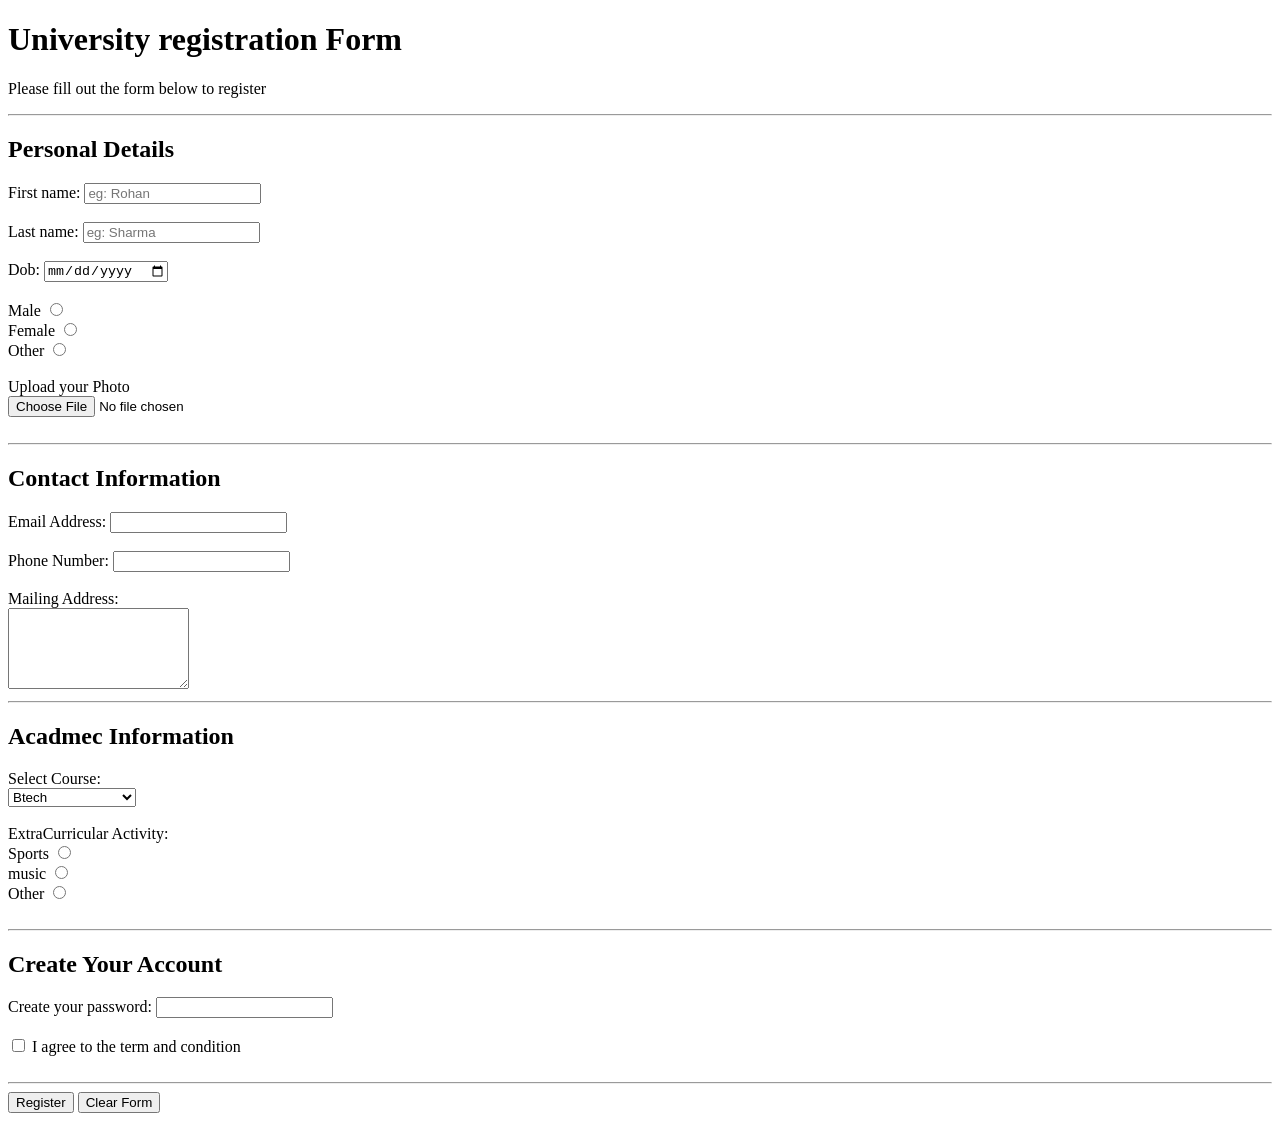
<file: HTML/form/index.html>
<!doctype html>
<html lang="en">
  <head>
    <meta charset="UTF-8" />
    <meta name="viewport" content="width=device-width, initial-scale=1.0" />
    <title>Document</title>
  </head>

  <body>
    <h1>University registration Form</h1>
    <p>Please fill out the form below to register</p>
    <hr>
    <h2>Personal Details</h2>

    <form>
      <label for="name">First name:</label>
      <input type="text" required ="name" id="name" placeholder="eg: Rohan"><br><br>

      <label for="name1">Last name:</label>
      <input type="text" name="name" id="name1" placeholder="eg: Sharma"><br><br>

      <label for="Dob">Dob:</label>
      <input type="date" name="Dob" id="Dob"><br><br>

      <label for="Male">Male</label>
      <input type="radio" name="Gender" id="Male" value="Male"><br>
      <label for="Female">Female</label>
      <input type="radio" name="Gender" id="Female" value="Female"><br>
      <label for="Other">Other</label>
      <input type="radio" name="Gender" id="Other" value="Other"><br><br>

      <label>Upload your Photo</label><br>
      <input type="file"><br><br>
      <hr>

      <h2>Contact Information</h2>
      <label for="Email Address">Email Address:</label>
      <input type="email" name="Email Address" id="Email Address"><br><br>

      <label for="Phone Number">Phone Number:</label>
      <input type="tel" name="Phone Number" id="Phone Number"><br><br>

      <label for="Mailing Address">Mailing Address:</label><br>
      <textarea name="Mailing Address" id="Mailing Address" rows="5px" cols="20px"></textarea>
      <hr>

      <h2>Acadmec Information</h2>

      <label for="Select Course">Select Course:</label><br>
      <select name="Select Course" id="Select Course">
        <option value="Btech">Btech</option>
        <option value="Btech cse">Btech cse</option>
        <option value="Btech mecganical">Btech mecganical</option>
        <option value="Btech civil">Btech civil</option>
      </select><br><br>

      <label>ExtraCurricular Activity:</label><br>
      <label for="Sport">Sports</label>
      <input type="radio" name="Gender" id="Sport" value="sports"><br>
      <label for="Music">music</label>
      <input type="radio" name="Gender" id="Music" value="Music"><br>
      <label for="Others">Other</label>
      <input type="radio" name="Gender" id="Others" value="Other"><br><br>

      <hr>

      <h2>Create Your Account</h2>

      <label for="password">Create your password:</label>
      <input type="password" name="password" id="password"><br><br>

      <input type="checkbox" name="condition" id="condition" value="condition">
      <label for="condition">I agree to the term and condition</label><br><br>

      <hr>
      
      <button type="Register">Register</button>
      <button type="Clear Form">Clear Form</button>

    </form>

  </body>

</html>
</file>
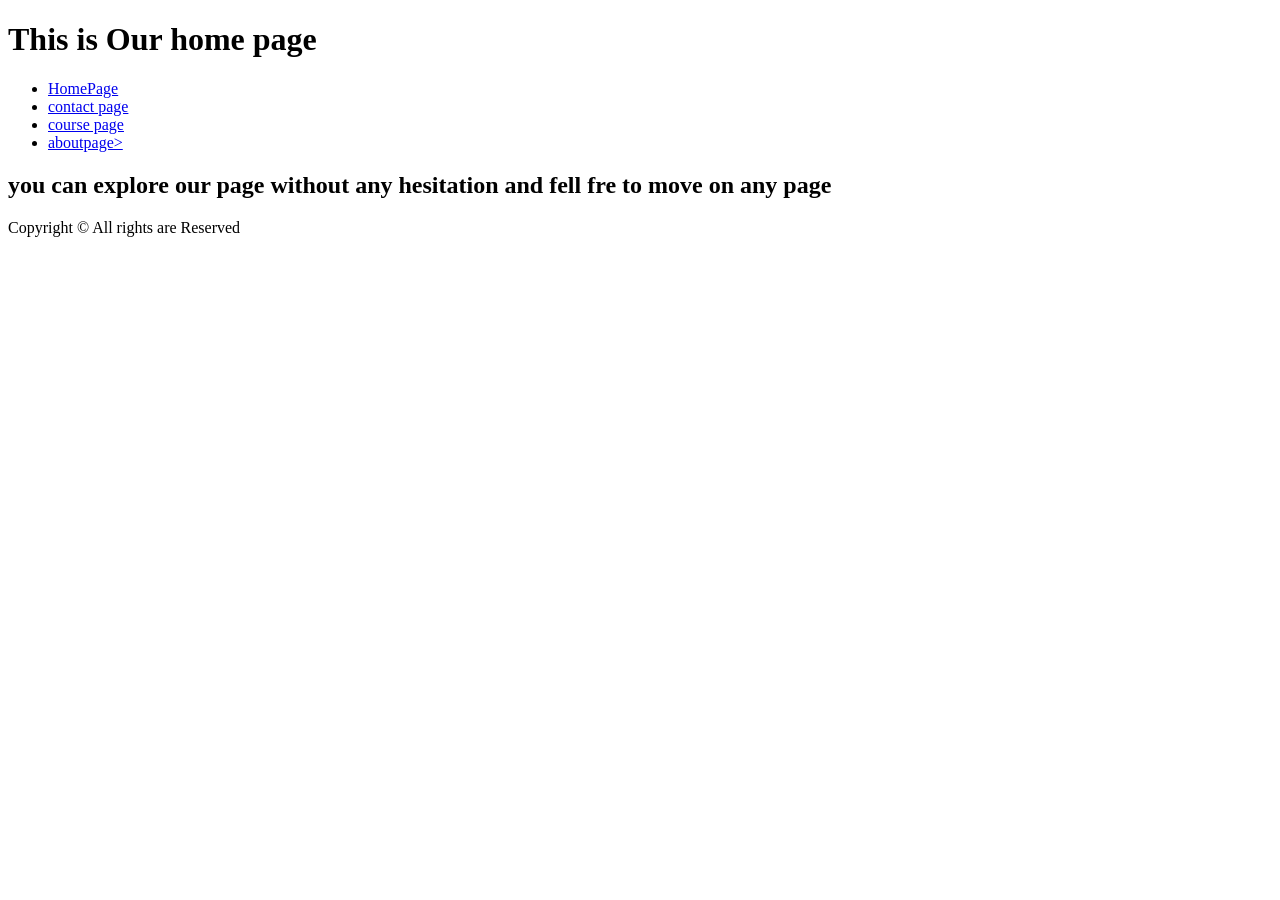
<file: HTML/mulltipagewebsite/index.html>
<!DOCTYPE html>
<html lang="en">
<head>
    <meta charset="UTF-8">
    <meta name="viewport" content="width=device-width, initial-scale=1.0">
    <title>Document</title>
</head>
<body>

    <header>
        <h1>This is Our home page</h1>
        <nav>
            <ul>
                <li> <a href="index.html">HomePage</a> </li>
                <li> <a href="contact.html">contact page</a> </li>
                <li> <a href="cousre.html">course page</a> </li>
                <li> <a href="about.html">aboutpage></a> </li>
            </ul>
        </nav>
    </header>

    <main>
        <h2>you can explore our page without any hesitation and fell fre to move on any page</h2>
    </main>

    <footer>
        <p>Copyright &copy; All rights are Reserved</p>
    </footer>
</body>
</html>
</file>
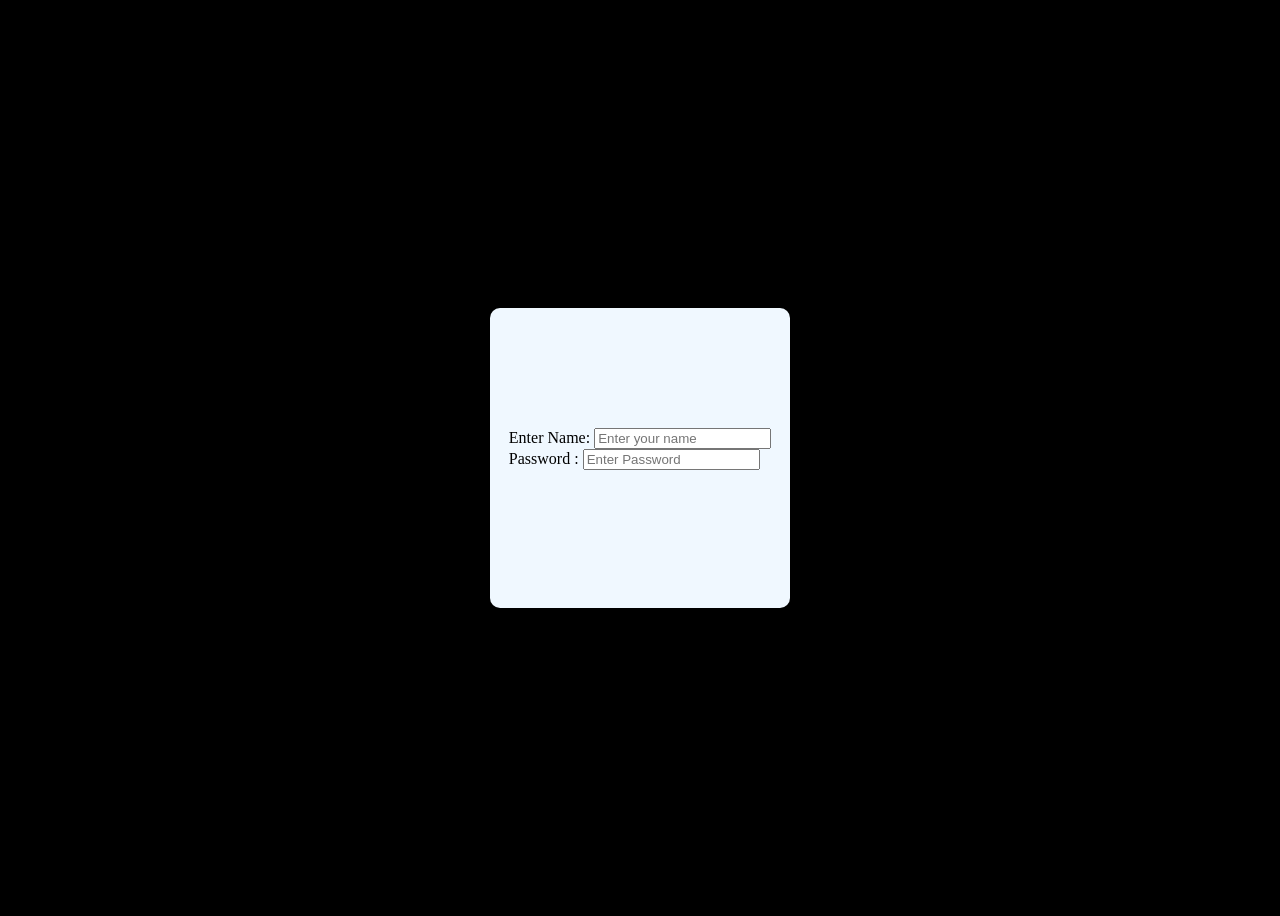
<file: CSS/flex.html>
<!DOCTYPE html>
<html lang="en">
<head>
    <meta charset="UTF-8">
    <meta name="viewport" content="width=device-width, initial-scale=1.0">
    <title>Document</title>
    <link rel="stylesheet" href="flex.css">
</head>
<body style="background-color: black;">

    <div class="container">
        <div>
            <form>
                <label for="name">Enter Name:</label>
                <input type="text" placeholder="Enter your name" name="name" id="name"><br>

                <label for="Password">Password :</label>
                <input type="password" placeholder="Enter Password" name="Password" id="Password"><br><br>
            </form>
        </div>

        <!-- <div>
            <button>Submit</button>
        </div> -->
    </div>
    
</body>
</html>
</file>
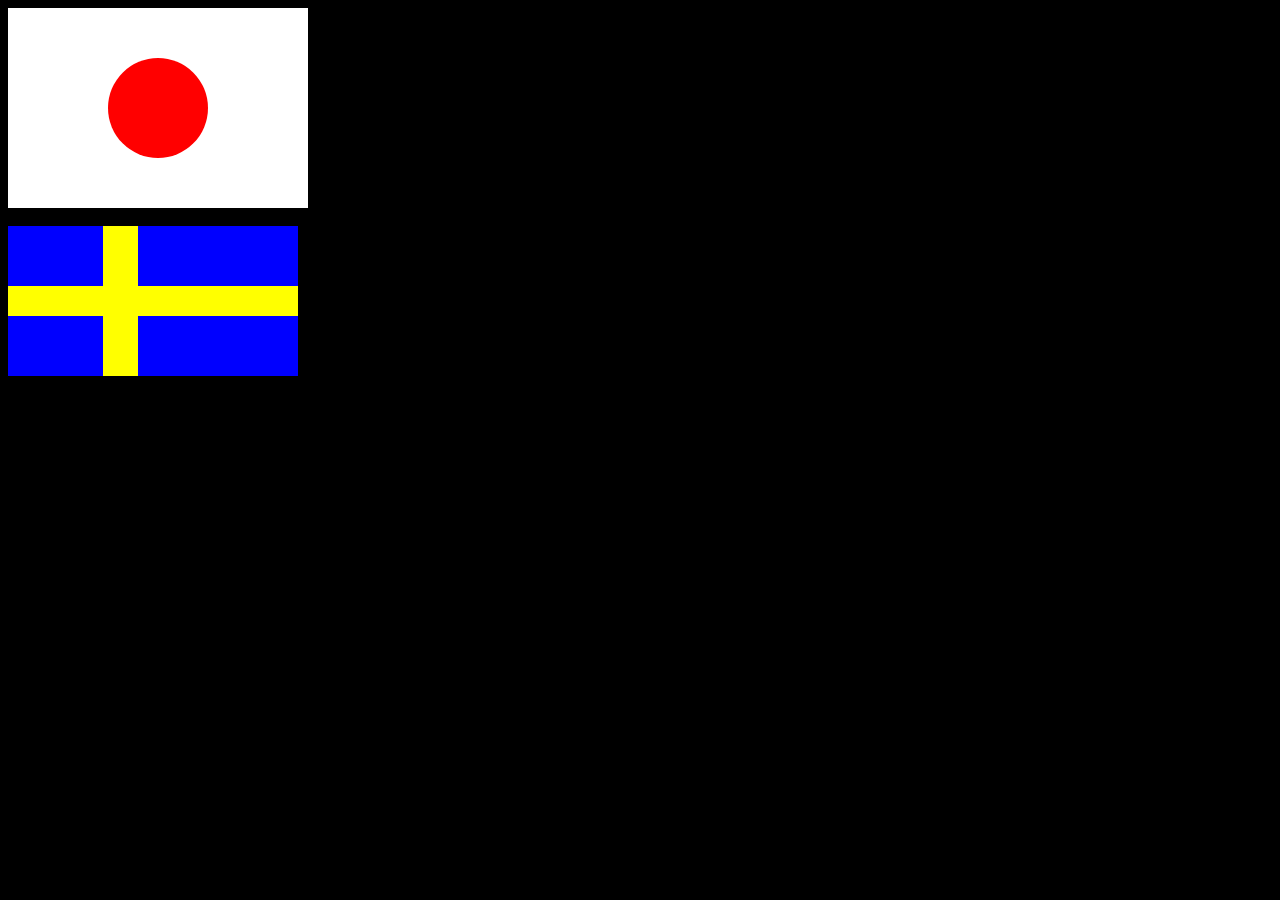
<file: CSS/position.html>
<!DOCTYPE html>
<html lang="en">
<head>
    <meta charset="UTF-8">
    <meta name="viewport" content="width=device-width, initial-scale=1.0">
    <title>Document</title>
    <link rel="stylesheet" href="position.css">
</head>
<body >
    <div id="container">
        <div id="circle">
            
        </div>
    </div>
    <br>
    <div id="container1">
        <div id="first">
            
        </div>
        <div id="second">
            
        </div>
        <div id="third">
            
        </div>
        <div id="fourth">
            
        </div>
    </div>

</body>
</html>
</file>
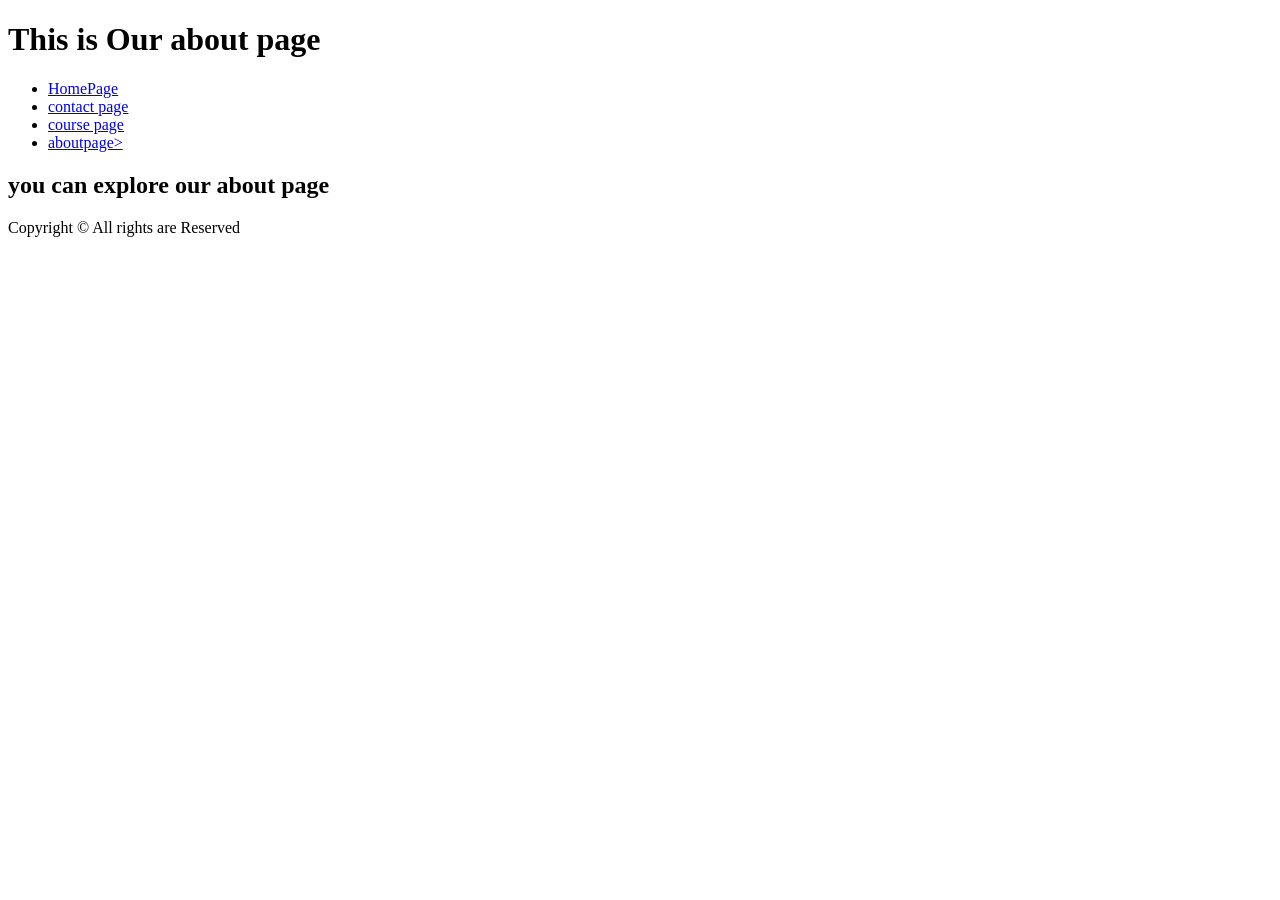
<file: HTML/mulltipagewebsite/about.html>
<!DOCTYPE html>
<html lang="en">
<head>
    <meta charset="UTF-8">
    <meta name="viewport" content="width=device-width, initial-scale=1.0">
    <title>Document</title>
</head>
<body>

    <header>
        <h1>This is Our about page</h1>
        <nav>
            <ul>
                <li> <a href="index.html">HomePage</a> </li>
                <li> <a href="contact.html">contact page</a> </li>
                <li> <a href="cousre.html">course page</a> </li>
                <li> <a href="about.html">aboutpage></a> </li>
            </ul>
        </nav>
    </header>

    <main>
        <h2>you can explore our about page</h2>
    </main>

    <footer>
        <p>Copyright &copy; All rights are Reserved</p>
    </footer>
</body>
</html>
</file>
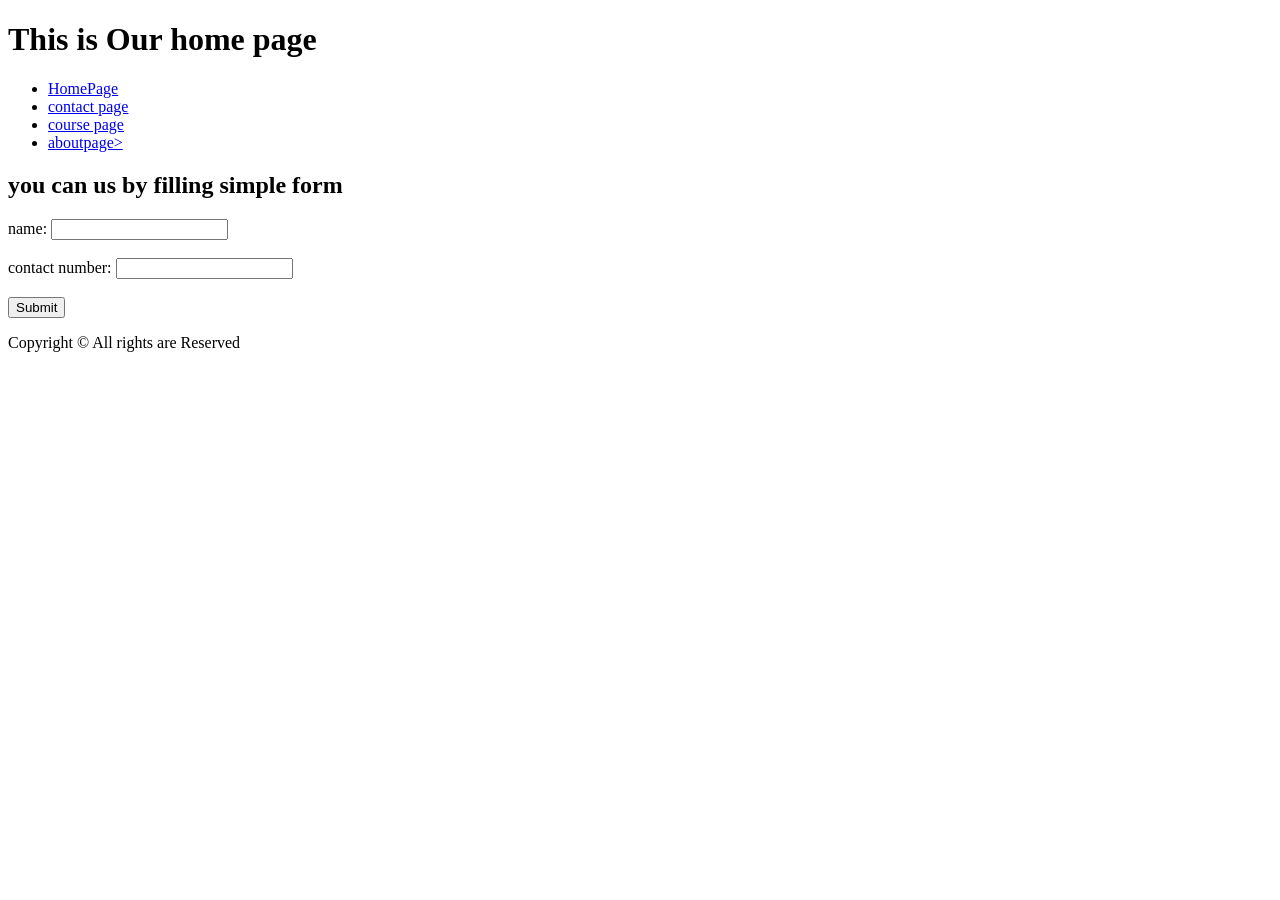
<file: HTML/mulltipagewebsite/contact.html>
<!DOCTYPE html>
<html lang="en">
<head>
    <meta charset="UTF-8">
    <meta name="viewport" content="width=device-width, initial-scale=1.0">
    <title>Document</title>
</head>
<body>

    <header>
        <h1>This is Our home page</h1>
        <nav>
            <ul>
                <li> <a href="index.html">HomePage</a> </li>
                <li> <a href="contact.html">contact page</a> </li>
                <li> <a href="cousre.html">course page</a> </li>
                <li> <a href="about.html">aboutpage></a> </li>
            </ul>
        </nav>
    </header>

    <main>
        <h2>you can us by filling simple form</h2>
        <form>
            <label for="name">name: </label>
            <input type="text" name="name" id="name"><br><br>

            <label for="contact number">contact number: </label>
            <input type="tel" id="contact number"><br><br>

            <button type="submit">Submit</button>
        </form>
    </main>

    <footer>
        <p>Copyright &copy; All rights are Reserved</p>
    </footer>
</body>
</html>
</file>
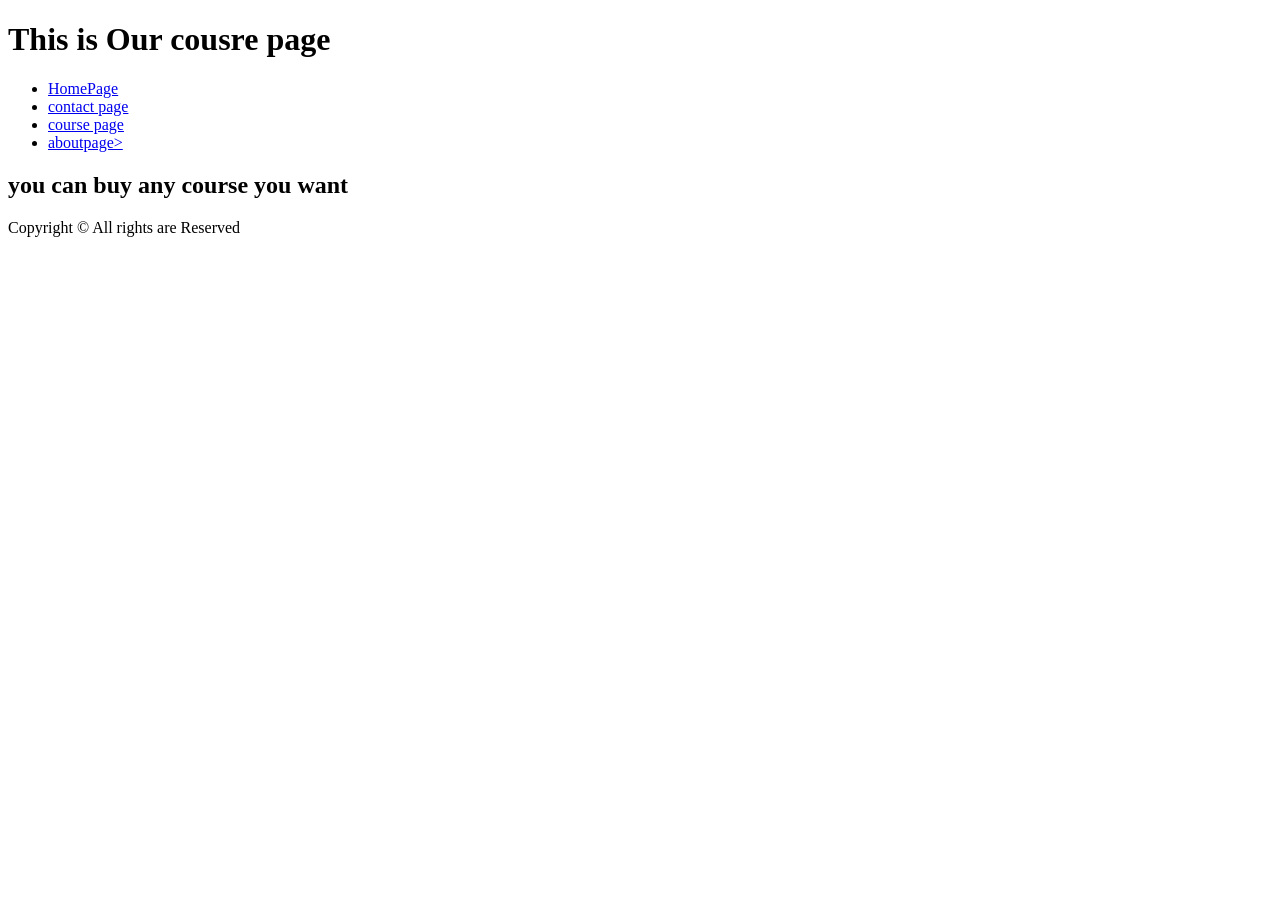
<file: HTML/mulltipagewebsite/cousre.html>
<!DOCTYPE html>
<html lang="en">
<head>
    <meta charset="UTF-8">
    <meta name="viewport" content="width=device-width, initial-scale=1.0">
    <title>Document</title>
</head>
<body>

    <header>
        <h1>This is Our cousre page</h1>
        <nav>
            <ul>
                <li> <a href="index.html">HomePage</a> </li>
                <li> <a href="contact.html">contact page</a> </li>
                <li> <a href="cousre.html">course page</a> </li>
                <li> <a href="about.html">aboutpage></a> </li>
            </ul>
        </nav>
    </header>

    <main>
        <h2>you can buy any course you want </h2>
    </main>

    <footer>
        <p>Copyright &copy; All rights are Reserved</p>
    </footer>
</body>
</html>
</file>
<file: CSS/flex.css>
body{
    display: flex;
    flex-direction:row;
    justify-content:center;
    align-items: center;
    height: 100vh;
}

.container{
    background-color: aliceblue;
    display: flex;
    width: 300px;
    height: 300px;
    flex-direction:row;
    justify-content:center;
    align-items: center;
    border-radius: 10px;
    

}
</file>
<file: CSS/position.css>
body{
    background-color: black;
}
#container{
    height: 200px;
    width: 300px;
    background-color: white;
    position: relative;
}

#circle{
    height: 100px;
    width: 100px;
    background-color: red;
    border-radius: 70px;
    position: absolute;
    left: 100px;
    top: 50px;

}

#container1{
    height: 150px;
    width: 290px;
    background-color: yellow;
    position: relative;
}

#first{
    height: 60px;
    width: 95px;
    background-color: blue;
}
#second{
    height: 60px;
    width: 95px;
    background-color: blue;
    position: absolute;
    bottom: 0px;
}
#third{
    height: 60px;
    width: 160px;
    background-color: blue;
    position: absolute;
    right: 0px;
    top: 0px;
}
#fourth{
    height: 60px;
    width: 160px;
    background-color: blue;
    position: absolute;
    right: 0px;
    bottom: 0px;
}
</file>
